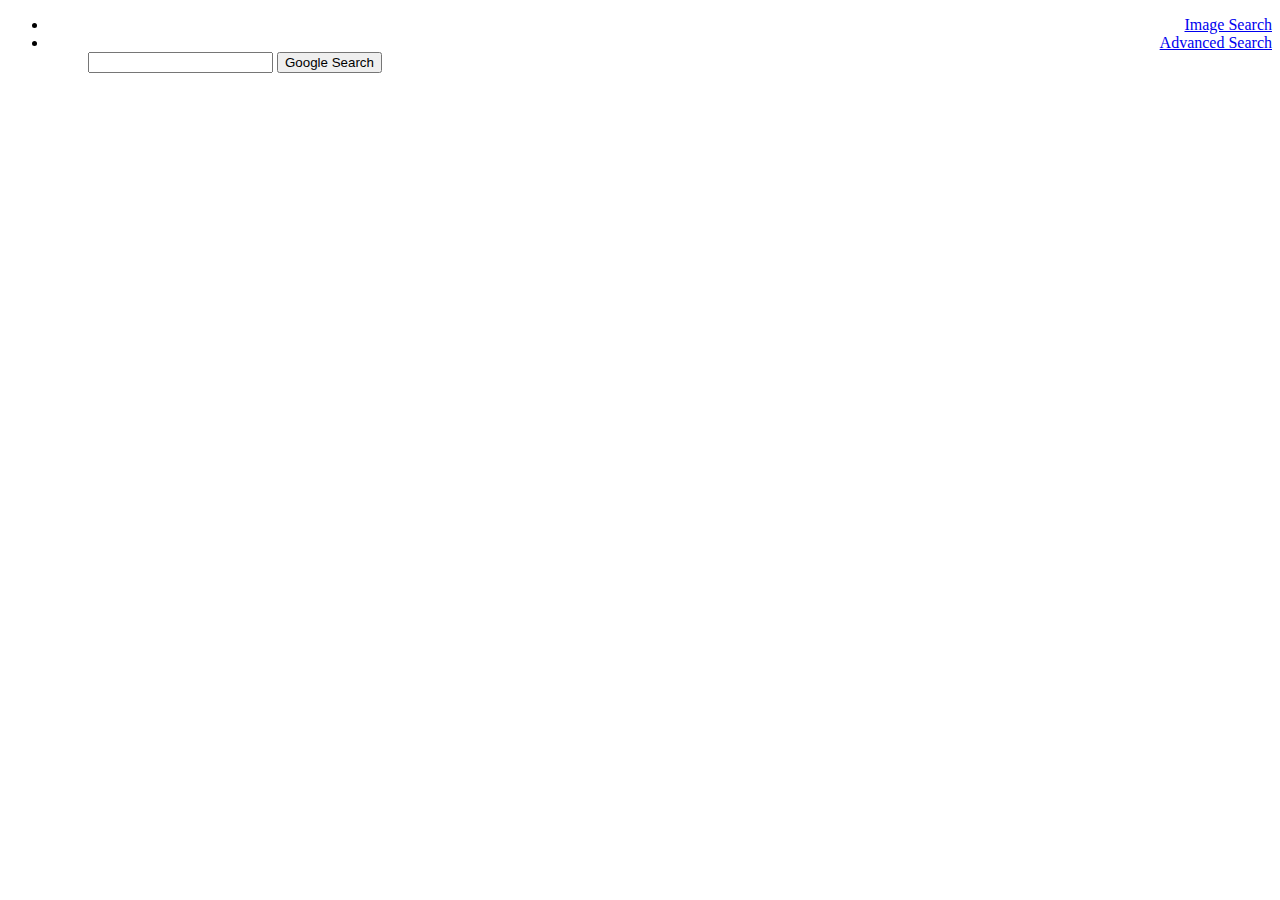
<file: Project 0/search/index.html>
<!DOCTYPE html>
<html lang="en">
    <head>
        <title>Search</title>
        <link rel="stylesheet" href="styles.css">
        
    </head>
    <body>
        <ul> 
            <li><a href="Google Image Search.html">Image Search</a></li>
            <li><a href="Google Advanced Search.html">Advanced Search</a></li>
        <ul>
        <form action="https://google.com/search">
            <input type="text" name="q">
            <input type="submit" value="Google Search">
        </form>
    </body>
</html>
</file>
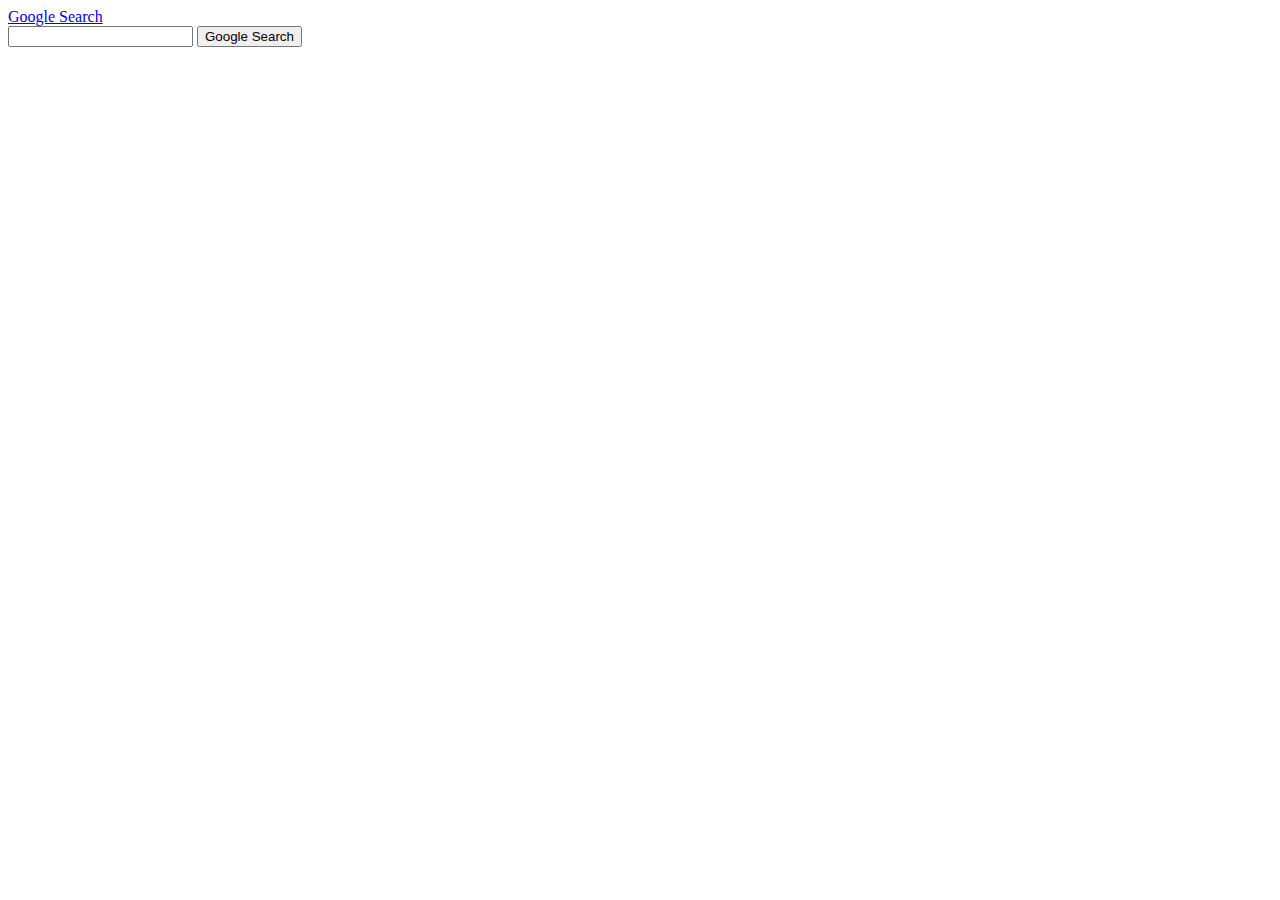
<file: Project 0/search/Google Advanced Search.html>
<!DOCTYPE html>
<html lang="en">
    <head>
        <title>Advanced Search</title>
        <link rel="stylesheet" href="styles.css">
    </head>
    <body>
        <a href="index.html">Google Search</a>
        <form action="https://google.com/advanced_search">
            <input type="text" name="q">
            <input type="submit" value="Google Search">
        </form>
    </body>
</html>
</file>
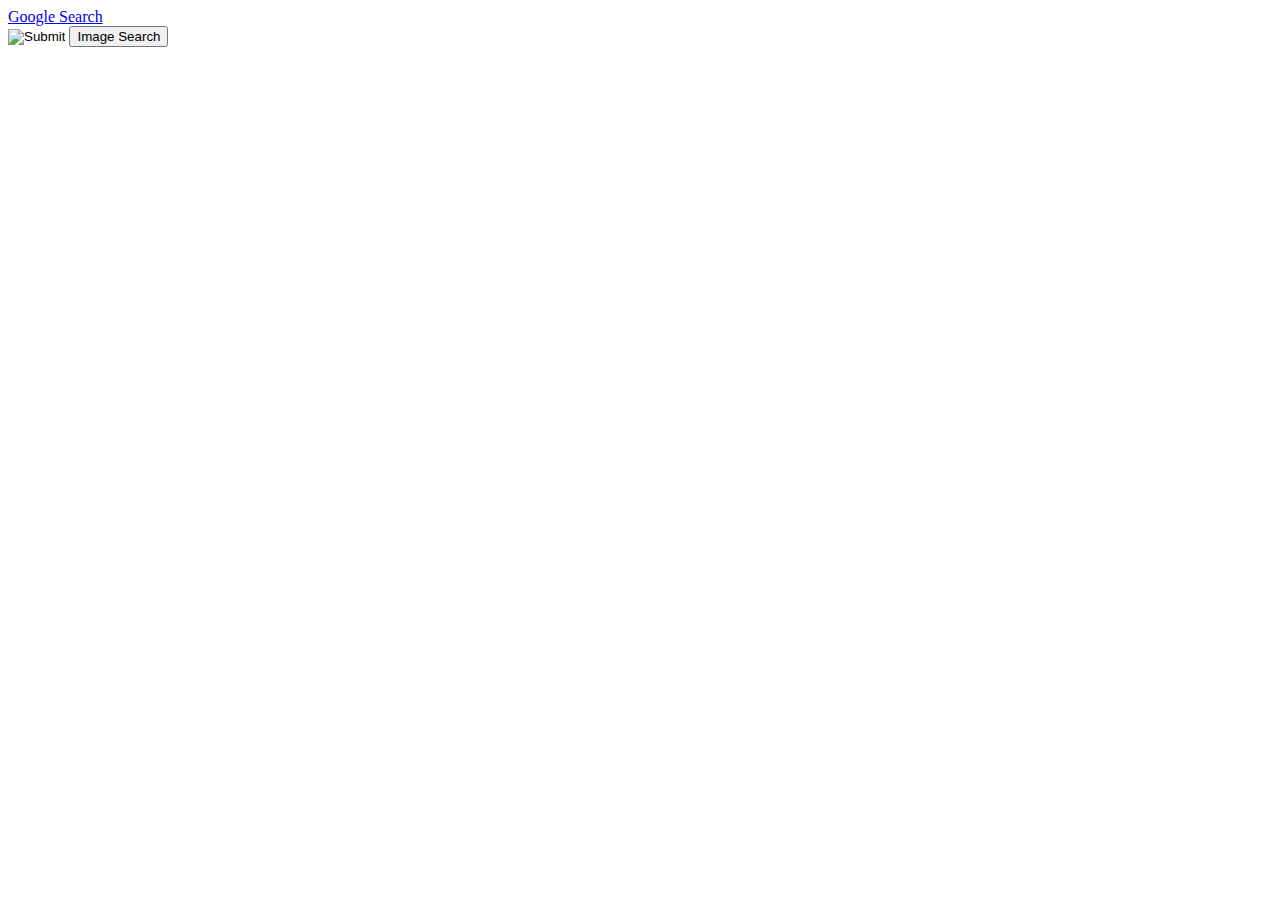
<file: Project 0/search/Google Image Search.html>
<!DOCTYPE html>
<html lang="en">
    <head>
        <title>Image Search</title>
        <link rel="stylesheet" href="styles.css">
    </head>
    <body>
        <a href="index.html">Google Search</a>
        <form action="https://google.com/imghp">
            <input type="image" name="q">
            <input type="submit" value="Image Search">
        </form>
    </body>
</html>
</file>
<file: Project 0/search/styles.css>
a {
    text-align: right;
}
li{
    text-align: right;
}
</file>
